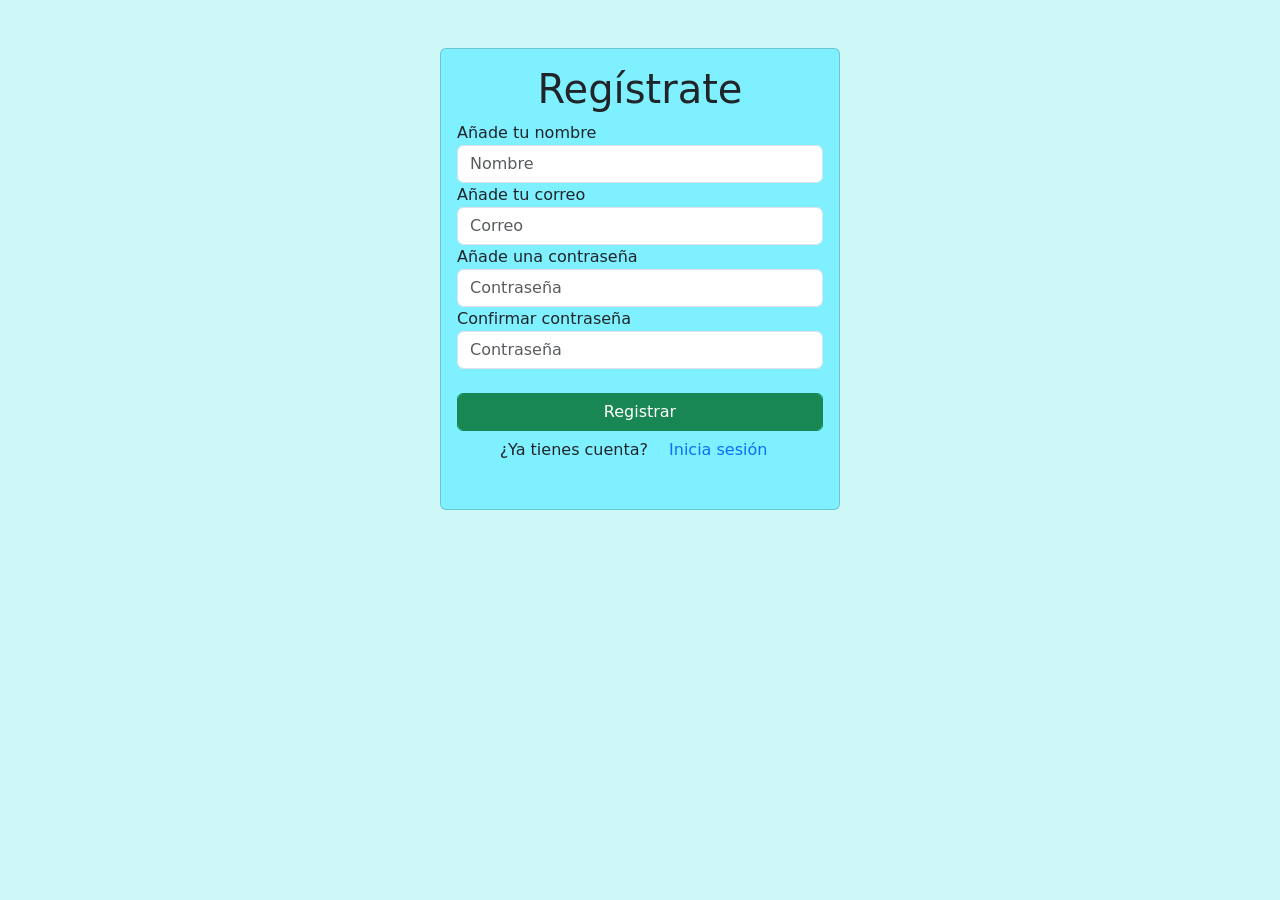
<file: admin_panel_con_login/index.html>
<!DOCTYPE html>
<html lang="es">
<head>
    <meta charset="UTF-8">
    <meta name="viewport" content="width=device-width, initial-scale=1.0">
    <title>DEC-EVENTOS</title>
    <link href="https://cdn.jsdelivr.net/npm/bootstrap@5.3.3/dist/css/bootstrap.min.css" rel="stylesheet" integrity="sha384-QWTKZyjpPEjISv5WaRU9OFeRpok6YctnYmDr5pNlyT2bRjXh0JMhjY6hW+ALEwIH" crossorigin="anonymous">
    <link rel="stylesheet" href="css/style.css">
    <link href='https://unpkg.com/boxicons@2.1.4/css/boxicons.min.css' rel='stylesheet'>
    <script src="https://code.jquery.com/jquery-3.6.4.min.js"></script>
</head>
<body>
    <div id="registerForm" class="container p-2">
        <div class="card">
            <div class="card-body">
                <form id="registroForm" onsubmit="return false;"> <!-- ID para el registro -->
                    <h1 id="registraTitulo" class="text-center">Regístrate</h1>
                    <div class="form-group">
                        <label for="registerName">Añade tu nombre</label>
                        <input type="text" class="form-control" id="registerName" placeholder="Nombre">
                    </div>
                    <div class="form-group">
                        <label for="registerEmail">Añade tu correo</label>
                        <input type="email" class="form-control" id="registerEmail" placeholder="Correo">
                    </div>
                    <div class="form-group">
                        <label for="registerPassword">Añade una contraseña</label>
                        <input type="password" class="form-control" id="registerPassword" placeholder="Contraseña">
                    </div>
                    <div class="form-group">
                        <label for="repeatPassword">Confirmar contraseña</label>
                        <input type="password" class="form-control" id="repeatPassword" placeholder="Contraseña">
                    </div>
                    <div id="errorContraseña" class="text-danger d-none">Las contraseñas no coinciden.</div>
                    <br>
                    <button type="submit" class="form-control btn btn-success">Registrar</button>
                    <div class="d-flex align-items-center justify-content-center pb-4">
                        <p class="mb-0 me-2">¿Ya tienes cuenta?</p>
                        <button type="button" class="btn btn-link text-decoration-none" id="cambiarALogin">
                            Inicia sesión
                        </button>
                    </div>
                </form>
            </div>
        </div>
    </div>

    <div id="loginForm" class="container p-2 d-none" >
        <div class="card">
            <div class="card-body">
                <form id="formLogin" onsubmit="return false;">
                    <h1 id="loginTitulo" class="text-center">Inicio de sesión</h1>
                    <div class="form-group">
                        <label for="loginName">Añade tu nombre</label>
                        <input type="text" class="form-control" id="loginName" placeholder="Nombre">
                    </div>
                    <div class="form-group">
                        <label for="loginEmail">Añade tu correo</label>
                        <input type="email" class="form-control" id="loginEmail" placeholder="Correo">
                    </div>
                    <div class="form-group">
                        <label for="loginPassword">Introduce tu contraseña</label>
                        <input type="password" class="form-control" id="loginPassword" placeholder="Contraseña">
                        <i class='bx bxs-low-vision'></i>
                    </div>
                    <br>
                    <button type="submit" class="form-control btn btn-success">Iniciar sesión</button>
                    <div class="d-flex align-items-center justify-content-center pb-4">
                        <p class="mb-0 me-2">¿No tienes cuenta?</p>
                        <button type="button" class="btn btn-link text-decoration-none" id="cambiarARegistro">
                            Regístrate
                        </button>
                    </div>
                </form>
            </div>
        </div>
    </div>

    <script src="js/script.js"></script>
    <script src="https://cdn.jsdelivr.net/npm/@popperjs/core@2.11.8/dist/umd/popper.min.js" integrity="sha384-I7E8VVD/ismYTF4hNIPjVp/Zjvgyol6VFvRkX/vR+Vc4jQkC+hVqc2pM8ODewa9r" crossorigin="anonymous"></script>
    <script src="https://cdn.jsdelivr.net/npm/bootstrap@5.3.2/dist/js/bootstrap.min.js" integrity="sha384-BBtl+eGJRgqQAUMxJ7pMwbEyER4l1g+O15P+16Ep7Q9Q+zqX6gSbd85u4mG4QzX+" crossorigin="anonymous"></script>
</body>
</html>
</file>
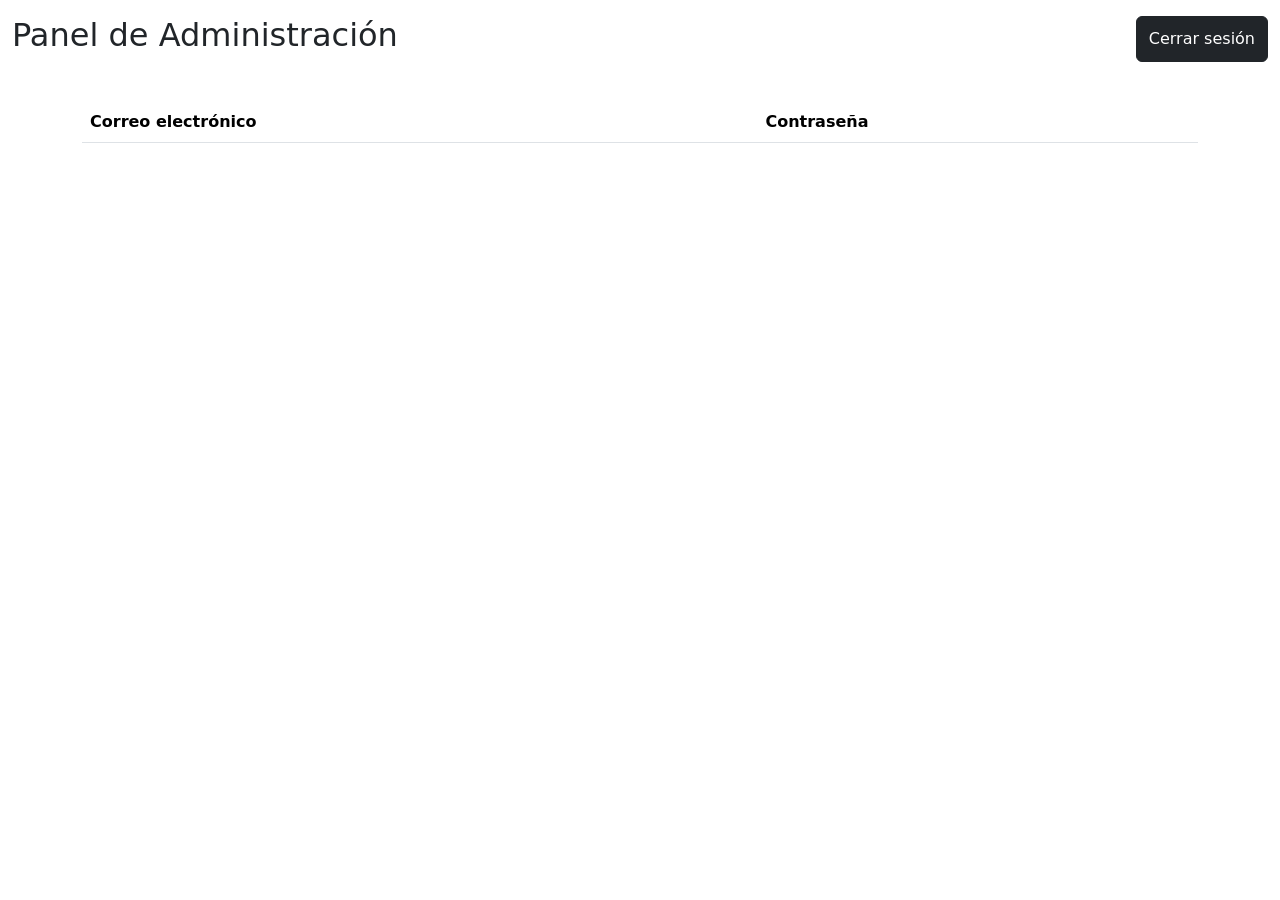
<file: admin_panel_con_login/admin.html>
<!doctype html>
<html lang="es">
  <head>
    <title>Login y registro</title>
    <!-- Required meta tags -->
    <meta charset="utf-8"/>
    <meta name="viewport" content="width=device-width, initial-scale=1, shrink-to-fit=no"/>

    <!-- Bootstrap CSS v5.2.1 -->
    <link href="https://cdn.jsdelivr.net/npm/bootstrap@5.3.2/dist/css/bootstrap.min.css" rel="stylesheet"
    integrity="sha384-T3c6CoIi6uLrA9TneNEoa7RxnatzjcDSCmG1MXxSR1GAsXEV/Dwwykc2MPK8M2HN"  crossorigin="anonymous"/>
    <script src="https://code.jquery.com/jquery-3.6.4.min.js"></script>
    <script src="https://cdnjs.cloudflare.com/ajax/libs/twitter-bootstrap/5.3.0/css/bootstrap.min.css"></script>
    <script src="https://cdn.datatables.net/2.2.1/css/dataTables.bootstrap5.css"></script>
    
  </head>

  <body>

    <div class="container-fluid " id="head">
      <header class="d-flex flex-wrap justify-content-center py-3 mb-4" >
        <h2 class="d-flex align-items-center me-md-auto text-decoration-none">Panel de Administración</h2>

        <button type="button" class="btn btn-dark text-decoration-none" onclick="cerrarSesion()">Cerrar sesión</button>
      </header>
    </div>

    <div class="container">
      <table id="tabla" class="table table-striped" style="width:100%">
        <thead>
          <tr>
            <th>Correo electrónico</th>
            <th>Contraseña</th>
          </tr>
        </thead>
      </table>
    </div>

    

  
    <!-- Bootstrap JavaScript Libraries -->
      <script src="js/script.js"></script>
      <script src="https://code.jquery.com/jquery-3.7.1.js"></script>
      <script src="https://cdn.datatables.net/2.2.1/js/dataTables.js"></script>
      <script src="https://cdn.datatables.net/2.2.1/js/dataTables.bootstrap5.js"></script>
      <script src="https://cdnjs.cloudflare.com/ajax/libs/twitter-bootstrap/5.3.0/js/bootstrap.bundle.min.js"></script>
    <script
        src="https://cdn.jsdelivr.net/npm/@popperjs/core@2.11.8/dist/umd/popper.min.js"
        integrity="sha384-I7E8VVD/ismYTF4hNIPjVp/Zjvgyol6VFvRkX/vR+Vc4jQkC+hVqc2pM8ODewa9r"
        crossorigin="anonymous"
    ></script>

    <script
        src="https://cdn.jsdelivr.net/npm/bootstrap@5.3.2/dist/js/bootstrap.min.js"
        integrity="sha384-BBtl+eGJRgqQAUMxJ7pMwbEyER4l1g+O15P+16Ep7Q9Q+zqX6gSbd85u4mG4QzX+"
        crossorigin="anonymous"
      ></script>
  </body>
</html>
</file>
<file: admin_panel_con_login/css/style.css>
body{
    background-color: rgb(206, 248, 248);
    display: flex;
    justify-content: center;
    align-items: center;
    padding: 20px; 
}
.card{
    background-color: rgb(127, 240, 255);
    width: 25rem;
    margin: 20px auto;
}
</file>
